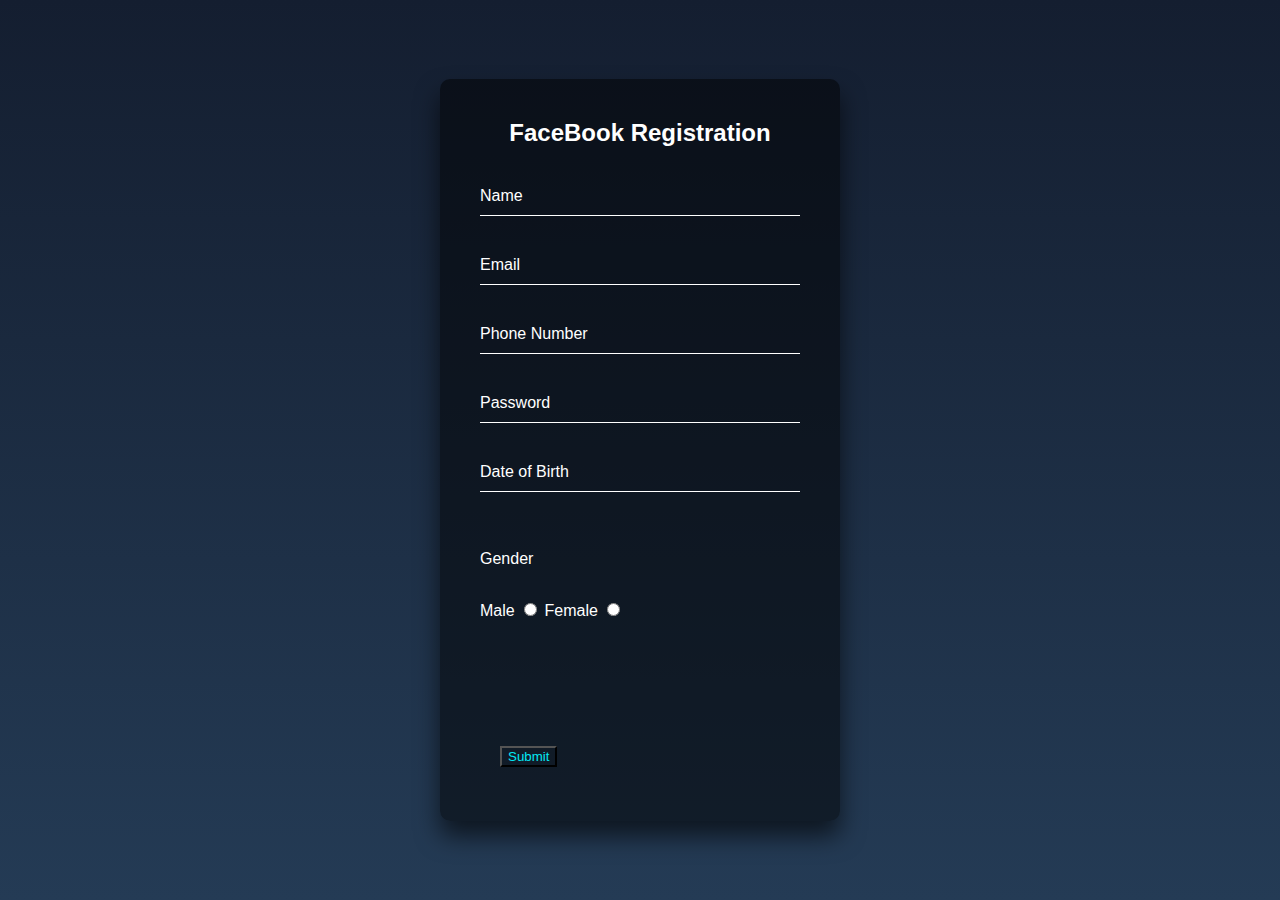
<file: index.html>
<!DOCTYPE html>
<html lang="en">
<head>
<meta charset="UTF-8">
<meta http-equiv="X-UA-Compatible" content="IE=edge">
<meta name="viewport" content="width=device-width, initial-scale=1.0">
<title>Facebook</title>
</head>
<link rel="stylesheet" href="login.css">
<body>
<div class="login-box">
<h2>FaceBook Registration</h2>
<form name='registration' onSubmit="return formValidation();">
<p>

<div class="user-box">
<input type="text" name="username">
<label for="username">Name</label>
</div>
<div class="user-box">
<input type="text" name="email">
<label>Email</label>
</div>
<div class="user-box">
<input type="text" name="">
<label for="">Phone Number</label>
</div>
<div class="user-box">
<input type="password" name="passid" size="12">
<label for="passid">Password</label>
</div>
<div class="user-box">
<input type="text" name=""><br><br>
<label for="">Date of Birth</label>
</div>
<div class="user-box">
<label id="gender">Gender</label> </div>
<div class="user-box1">
Male <input type="radio" name="msex" value="Male">
Female <input type="radio" name="fsex" value="Female"> </div></p>
<a href="#">
<span></span>
<span></span>
<span></span>
<span></span>
<input type="submit" value="Submit"
</a> </form></body>
<script src="script.js"></script>
</html>
</file>
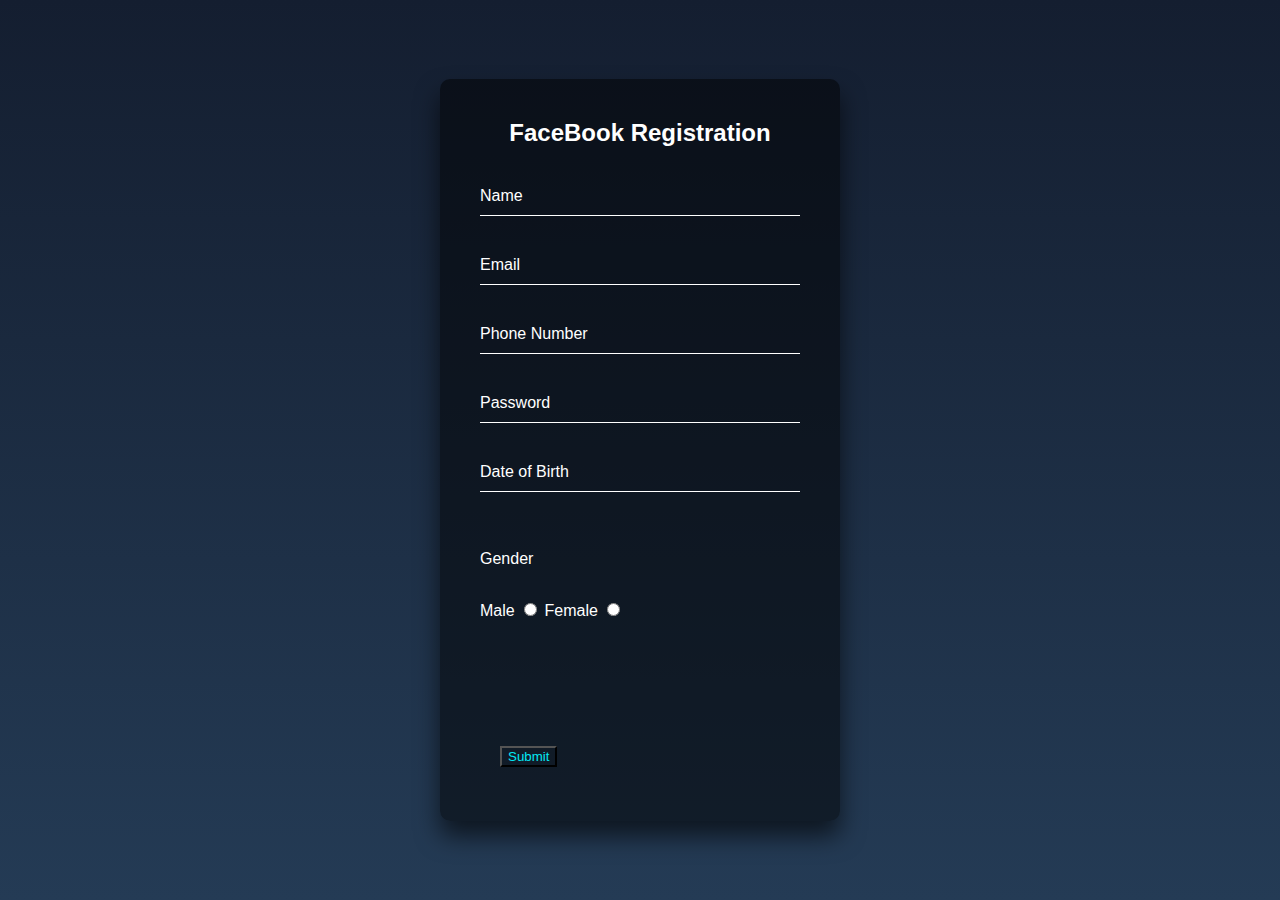
<file: FaceBookLogin.html>
<!DOCTYPE html>
<html lang="en">
<head>
<meta charset="UTF-8">
<meta http-equiv="X-UA-Compatible" content="IE=edge">
<meta name="viewport" content="width=device-width, initial-scale=1.0">
<title>Facebook</title>
</head>
<link rel="stylesheet" href="login.css">
<body>
<div class="login-box">
<h2>FaceBook Registration</h2>
<form name='registration' onSubmit="return formValidation();">
<p>

<div class="user-box">
<input type="text" name="username">
<label for="username">Name</label>
</div>
<div class="user-box">
<input type="text" name="email">
<label>Email</label>
</div>
<div class="user-box">
<input type="text" name="">
<label for="">Phone Number</label>
</div>
<div class="user-box">
<input type="password" name="passid" size="12">
<label for="passid">Password</label>
</div>
<div class="user-box">
<input type="text" name=""><br><br>
<label for="">Date of Birth</label>
</div>
<div class="user-box">
<label id="gender">Gender</label> </div>
<div class="user-box1">
Male <input type="radio" name="msex" value="Male">
Female <input type="radio" name="fsex" value="Female"> </div></p>
<a href="#">
<span></span>
<span></span>
<span></span>
<span></span>
<input type="submit" value="Submit"
</a> </form></body>
<script src="script.js"></script>
</html>
</file>
<file: login.css>
body {
    margin:0;
    padding:0;
    font-family: sans-serif;
    background: linear-gradient(#141e30, #243b55);
    min-height: 100vh;
    display: flex;
    align-items: center;
    justify-content: center;
    }
    .login-box {
    width: 400px;
    padding: 40px;
    background: rgba(0,0,0,.5);
    box-sizing: border-box;
    box-shadow: 0 15px 25px rgba(0,0,0,.6);
    border-radius: 10px;
    }
    .login-box h2 {
    margin: 0 0 30px;
    padding: 0;
    color: #fff;
    text-align: center;
    }
    .login-box .user-box {
    position: relative;
    }
    .login-box .user-box1 {
    position:inline;
    }
    .login-box .user-box input {
    width: 100%;
    padding: 10px 0;
    font-size: 16px;
    color: #fff;
    margin-bottom: 30px;
    border: none;
    border-bottom: 1px solid #fff;
    outline: none;
    background: transparent;
    }
    .login-box .user-box label {
    position: absolute;
    top:0;
    left: 0;
    padding: 10px 0px;
    font-size: 16px;
    color: #fff;
    pointer-events: none;
    transition: .5s;
    }
    .login-box .user-box1{
    position: 100px;
    height: auto;
    color: white;
    padding-top: 60px;
    }
    .login-box .user-box input:focus ~ label,
    .login-box .user-box input:active ~ label{
    top: -20px;
    left: 0px;
    color: #03e9f4;
    font-size: 15px;
    text-rendering: auto;
    }
    .login-box form a {
    position: relative;
    display: inline-block;
    padding: 10px 20px;
    color: #03e9f4;
    font-size: 16px;
    text-decoration: none;
    text-transform: uppercase;
    overflow: hidden;
    transition: .5s;
    margin-top: 100px;
    letter-spacing: 4px ;
    }
    .login-box a:hover {
    background: #03e9f4;
    color: #fff;
    border-radius: 5px;
    box-shadow: 0 0 5px #03e9f4,
    0 0 25px #03e9f4,
    0 0 50px #03e9f4,
    0 0 100px #03e9f4;
    
    }
    .login-box a span {
    position: absolute;
    display: block;
    }
    .login-box a span:nth-child(1) {
    top: 0;
    left: -100%;
    width: 100%;
    height: 2px;
    background: linear-gradient(90deg, transparent, #03e9f4);
    animation: btn-anim1 1s linear infinite;
    }
    @keyframes btn-anim1 {
    0% {
    left: -100%;
    }
    50%,100% {
    left: 100%;
    }
    }
    .login-box a span:nth-child(2) {
    top: -100%;
    right: 0;
    width: 2px;
    height: 100%;
    background: linear-gradient(180deg, transparent, #03e9f4);
    animation: btn-anim2 1s linear infinite;
    animation-delay: .25s
    }
    @keyframes btn-anim2 {
        0% {
    top: -100%;
    }
    50%,100% {
    top: 100%;
    }
    }
    input[type="submit"]
    {
    background: transparent;
    color: #03e9f4;
    }
    
    .login-box a span:nth-child(3) {
    bottom: 0;
    right: -100%;
    width: 100%;
    height: 2px;
    background: linear-gradient(270deg, transparent, #03e9f4);
    animation: btn-anim3 1s linear infinite;
    animation-delay: .5s
    }
    @keyframes btn-anim3 {
    0% {
    right: -100%;
    }
    50%,100% {
    right: 100%;
    }
    }
    .login-box a span:nth-child(4) {
    bottom: -100%;
    left: 0;
    width: 2px;
    height: 100%;
    background: linear-gradient(360deg, transparent, #03e9f4);
    animation: btn-anim4 1s linear infinite;
    animation-delay: .75s
    }
    @keyframes btn-anim4 {
    0% {
    bottom: -100%;
    }
    50%,100% {
    bottom: 100%;
    }
    }
</file>
